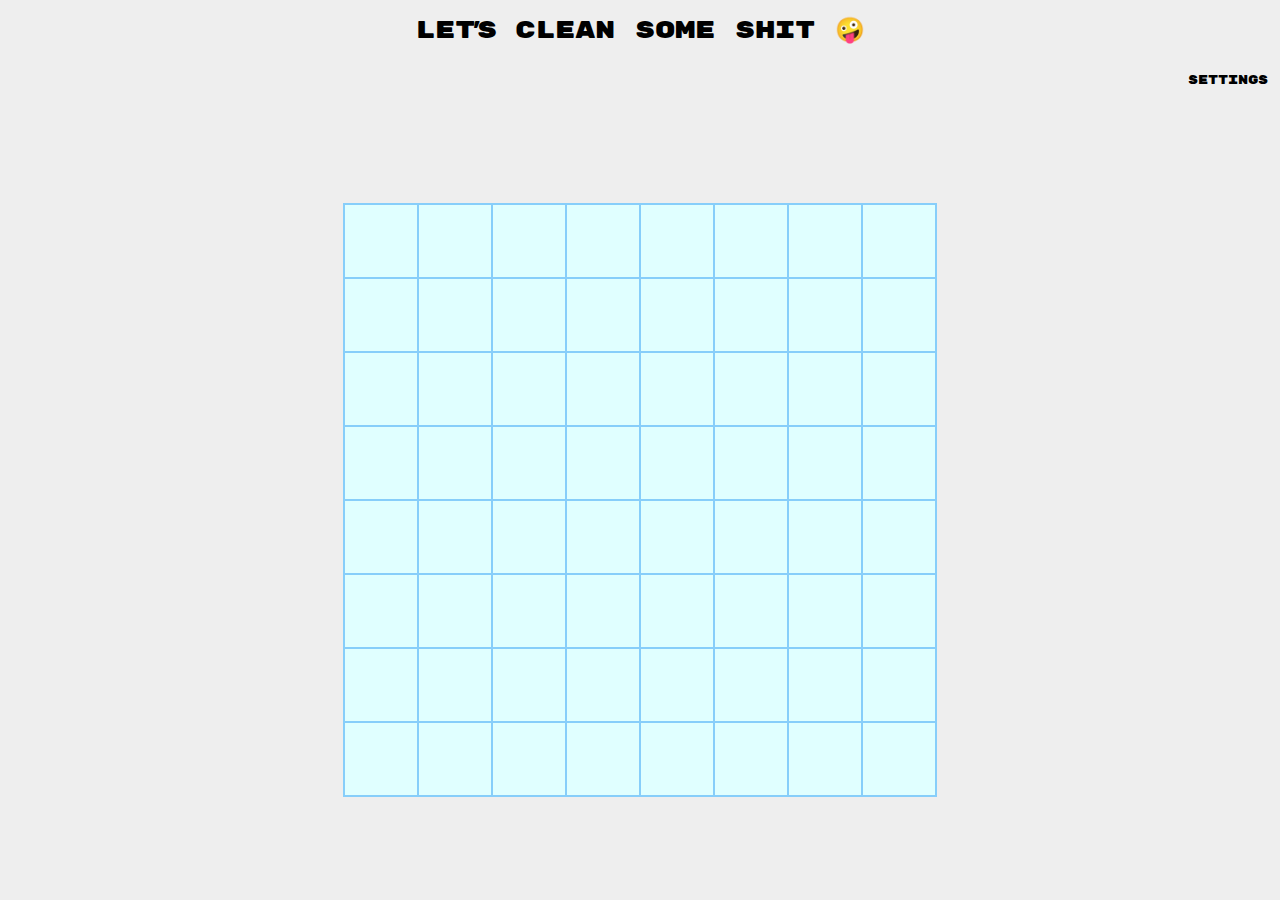
<file: index.html>
<!DOCTYPE html>
<html lang="en">
<head>
  <meta charset="UTF-8">
  <meta http-equiv="X-UA-Compatible" content="IE=edge">
  <meta name="viewport" content="width=device-width, initial-scale=1.0">
  <link rel="preconnect" href="https://fonts.googleapis.com">
  <link rel="preconnect" href="https://fonts.gstatic.com" crossorigin>
  <link href="https://fonts.googleapis.com/css2?family=Rubik+Mono+One&display=swap" rel="stylesheet">
  <link rel="stylesheet" href="style.css">
  <link rel="manifest" href="manifest.json">
  <title>💩🧻 PoopSweeper</title>
</head>
<body>
  <div class="page">
    <header class="header">
      <h1>Let's clean some shit 🤪</h1>
    </header>
    <main class="main">
      <button type="button" class="menu-button">
        Settings
      </button>
      <div class="grid-container"></div>
      <div class="flows-container">
        <div class="flows">
          <div></div>
          <div></div>
          <div></div>
          <div></div>
          <div></div>
          <div></div>
          <div></div>
          <div></div>
          <div></div>
          <div></div>
        </div>
      </div>
    </main>
  </div>

  <dialog class="menu-dialog">
    <header class="dialog-header">
      <h2>Select pooppiculty</h2>
      <button type="button" class="dialog-close-button">
        Close
      </button>
    </header>
    <div class="button-group">
      <button type="button" class="level-button">
        Just a few poops
      </button>
      <button type="button" class="level-button">
        A few poops more, please
      </button>
      <button type="button" class="level-button">
        Plenty of poops
      </button>
      <button type="button" class="level-button">
        Full of shit
      </button>
    </div>
  </dialog>

  <dialog class="restart-dialog">
    <header class="dialog-header">
      <h2>Oh shit 💩</h2>
      <button type="button" class="dialog-close-button">
        Close
      </button>
    </header>
    <div class="button-group">
      <button type="button" class="restart-button">
        Start a new game
      </button>
    </div>
  </dialog>

  <dialog class="win-dialog">
    <header class="dialog-header">
      <h2>Huyaa! No poops left 🧻</h2>
      <button type="button" class="dialog-close-button">
        Close
      </button>
    </header>
    <div class="button-group">
      <button type="button" class="restart-button">
        Start a new game
      </button>
    </div>
  </dialog>
  <script src="script.js"></script>
  <script>
    if ('serviceWorker' in navigator) {
      window.addEventListener('load', () => {
        navigator.serviceWorker.register('service-worker.js')
      })
    }
  </script>
</body>
</html>
</file>
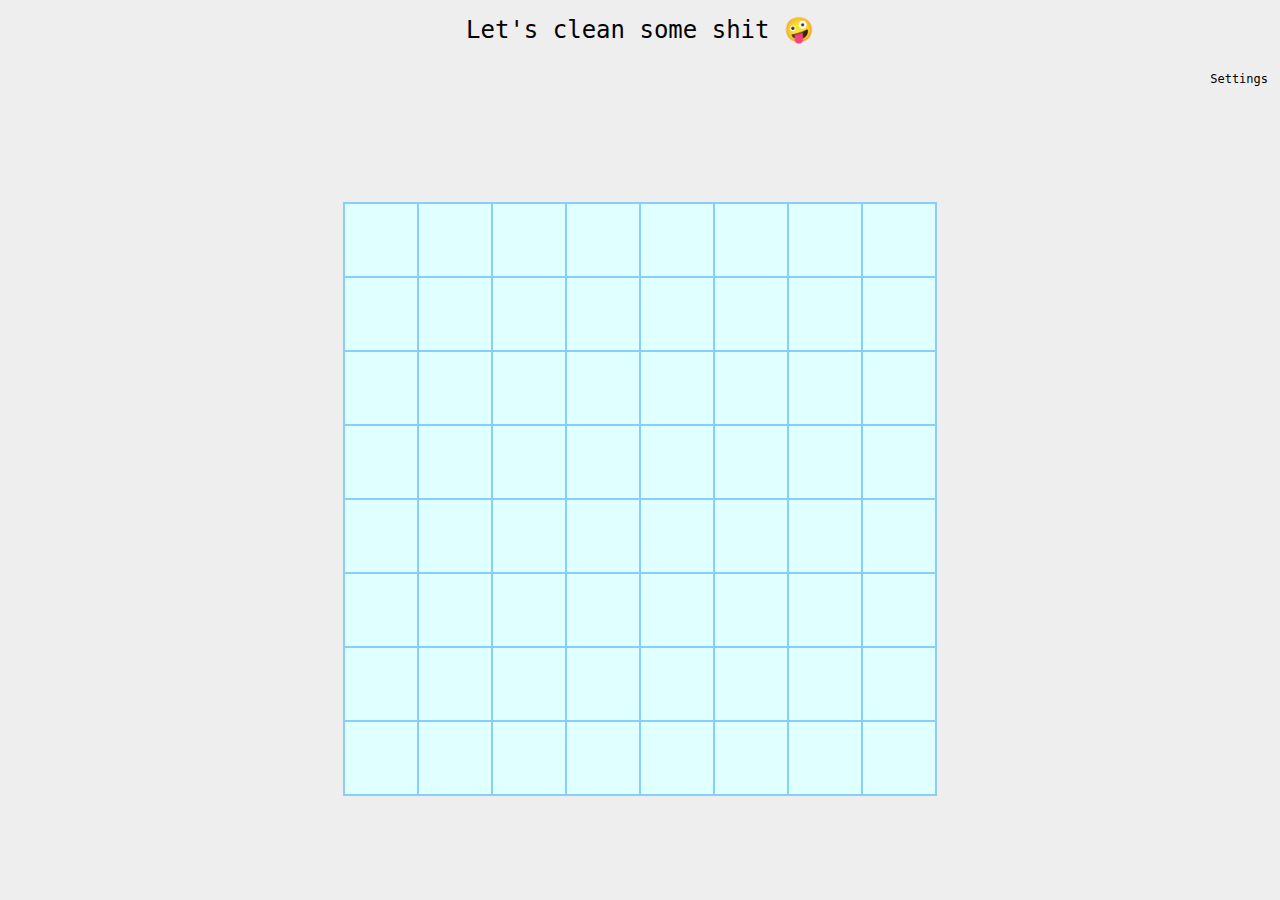
<file: poopsweeper.html>
<!DOCTYPE html>
<html lang="en">
<head>
  <meta charset="UTF-8">
  <meta http-equiv="X-UA-Compatible" content="IE=edge">
  <meta name="viewport" content="width=device-width, initial-scale=1.0">
  <link rel="preconnect" href="https://fonts.googleapis.com">
  <link rel="preconnect" href="https://fonts.gstatic.com" crossorigin>
  <link href="https://fonts.googleapis.com/css2?family=Rubik+Mono+One&display=swap" rel="stylesheet">
  <link rel="stylesheet" href="style.css">
  <title>💩🧻 PoopSweeper</title>
  <style>
    *,
    ::before,
    ::after {
      box-sizing: border-box;
    }

    body {
      --page-bg: #eee;
      --accentColor: lightskyblue;
      --accentBorder: 1px solid var(--accentColor);
      --menuBorder: 2px solid lightcoral;
      --cellCoverColor: lightcyan;
      --cellCoverPoopMarkColor: lightcoral;
      --cellCoverQuestionMarkColor: lightgreen;

      margin: 0;
      font-family: 'Rubik Mono One', monospace;
      background-color: var(--page-bg);
    }

    h1 {
      text-align: center;
      text-wrap: pretty;
      font-size: 1.5rem;
      font-weight: 500;
    }

    h2 {
      font-size: .75rem;
      font-weight: 500;
    }

    button {
      padding: 0;
      cursor: pointer;
      font: inherit;
      background-color: transparent;
      border: none;
    }

    dialog {
      width: 360px;
      padding-inline: 2rem;
      border: var(--menuBorder);
    }

    .page {
      display: grid;
      grid-template-rows: auto 1fr;
      min-width: 375px;
      min-height: 100dvh;
    }

    .header {
      z-index: 2;
      padding-inline: 20px;
      background-color: var(--page-bg);
    }

    .main {
      position: relative;
      display: flex;
      flex-direction: column;
    }

    .menu-button {
      z-index: 2;
      display: block;
      margin-inline-start: auto;
      padding: .75rem;
      font-size: .75rem;
    }

    .dialog-header {
      position: relative;
      display: flex;
      justify-content: space-between;
      gap: 2rem;
    }

    .dialog-close-button {
      position: absolute;
      top: -0.75rem;
      right: -1.75rem;
      padding: .25rem;
      font-size: .75rem;
      font-weight: 100;
    }

    .button-group {
      display: flex;
      flex-direction: column;
      gap: 1rem;
      padding-block: 2rem;
    }

    .button-group button {
      padding: .75rem;
      font-size: .75rem;
      background-color: var(--cellCoverQuestionMarkColor);
      border: var(--menuBorder);
      transition: transform .2s, box-shadow .3s;
    }

    .button-group button:hover,
    .button-group button:focus-visible {
      transform: translateY(-2px);
      box-shadow: 0 2px 8px 2px lightcoral;
    }

    .grid-container,
    .cell,
    .cell-cover {
      display: flex;
      justify-content: center;
      align-items: center;
    }

    .grid-container {
      position: relative;
      flex: 1;
      flex-direction: column;
      padding: .75rem 1.25rem;
    }

    .grid,
    .cell {
      border: var(--accentBorder);
    }

    .row {
      display: flex;
    }

    .cell {
      position: relative;
      width: var(--cell-size, 74px);
      aspect-ratio: 1/1;
      cursor: default;
      font-size: 1.5rem;
      background-color: #fff;
    }

    @media (width < 640px) {
      .cell {
        width: 40px;
      }
    }

    .cell-cover {
      position: absolute;
      inset: 0;
      cursor: pointer;
      background-color: var(--cellCoverColor);
      transition: opacity .15s, background-color .15s;
    }

    .cover-poop-mark {
      background-color: var(--cellCoverPoopMarkColor);
    }

    .cover-question-mark {
      background-color: var(--cellCoverQuestionMarkColor);
    }

    .flows-container {
      overflow: hidden;
      position: absolute;
      inset: 0;
      pointer-events: none;
    }

    .flows {
      position: absolute;
      inset: 0;
      z-index: 1;
      display: grid;
      grid-template-columns: 1fr .55fr 1.25fr 1fr .75fr 1.5fr 1fr .75fr .75fr 1.5fr;
    }

    .flows.flow.flush {
      transform: scale(1.5) translateY(200%);
      transition: transform 1.5s ease-in-out;
    }

    .flows > div {
      background-color: chocolate;
      border-radius: 1000px;
      transform: scale(1) translateY(-100%);
      transform-origin: center;
    }

    .flows.flow > div {
      --flowDuration: calc(var(--flowDurationRandom, 4) * 1s);
      transform: scale(1.5) translateY(0);
      transition: transform var(--flowDuration) var(--flowTiming, ease-out);
    }

    .icon-fall {
      position: absolute;
      font-size: 32px;
      background-color: transparent !important;
      animation: icon-fall linear infinite;
    }

    @keyframes icon-fall {
      to { transform: translateY(100dvh) }
    }
  </style>
</head>
<body>
  <div class="page">
    <header class="header">
      <h1>Let's clean some shit 🤪</h1>
    </header>
    <main class="main">
      <button type="button" class="menu-button">
        Settings
      </button>
      <div class="grid-container"></div>
      <div class="flows-container">
        <div class="flows">
          <div></div>
          <div></div>
          <div></div>
          <div></div>
          <div></div>
          <div></div>
          <div></div>
          <div></div>
          <div></div>
          <div></div>
        </div>
      </div>
    </main>
  </div>
  <dialog class="menu-dialog">
    <header class="dialog-header">
      <h2>Select pooppiculty</h2>
      <button type="button" class="dialog-close-button">
        Close
      </button>
    </header>
    <div class="button-group">
      <button type="button" class="level-button">
        Just a few poops
      </button>
      <button type="button" class="level-button">
        A few poops more, please
      </button>
      <button type="button" class="level-button">
        Plenty of poops
      </button>
      <button type="button" class="level-button">
        Full of shit
      </button>
    </div>
  </dialog>
  <dialog class="restart-dialog">
    <header class="dialog-header">
      <h2>Oh shit 💩</h2>
      <button type="button" class="dialog-close-button">
        Close
      </button>
    </header>
    <div class="button-group">
      <button type="button" class="restart-button">
        Start a new game
      </button>
    </div>
  </dialog>
  <dialog class="win-dialog">
    <header class="dialog-header">
      <h2>Huyaa! No poops left 🧻</h2>
      <button type="button" class="dialog-close-button">
        Close
      </button>
    </header>
    <div class="button-group">
      <button type="button" class="restart-button">
        Start a new game
      </button>
    </div>
  </dialog>
  <script>
    class Row {
      columnsNum = 8
      constructor(columnsNum) {
        this.cells = Array(columnsNum).fill(0)
        this.prev = null
        this.next = null
      }
    }

    const mine = 'mine'
    const minesNumberMap = { 8: 9, 12: 15, 16: 40, 30: 60 }
    const cellSizeMap = { 8: '74px', 12: '54px', 16: '40px' }
    const levels = { 0: [8, 8], 1: [12, 12], 2: [16, 16], 3: [16, 30] }
    let openCellsCount = 0
    let cellsToOpenNumber = levels[0][0] * levels[0][1] - minesNumberMap[8]
    let fallingIconsInterval

    const linkRows = (rowsNum, grid) => {
      for (let i = 0; i < rowsNum; i++) {
        if (i !== 0) grid[i].prev = grid[i - 1]
        if (i !== rowsNum - 1) grid[i].next = grid[i + 1]
      }
      return grid
    }

    const generateLinkedGrid = (rowsNum, columnsNum) => {
      const grid = Array(rowsNum).fill(null).map(() => new Row(columnsNum))
      return linkRows(rowsNum, grid)
    }

    const generateRowCells = grid => grid.map(row => row.cells)
    const getRandomIndex = base => Math.floor(Math.random() * base)

    const setMine = (rows, rowsNum, columnsNum) => {
      const rowIndex = getRandomIndex(rowsNum)
      const cellIndex = getRandomIndex(columnsNum)
      if (rows[rowIndex][cellIndex] === mine) setMine(rows, rowsNum, columnsNum)
      else rows[rowIndex][cellIndex] = mine
    }

    const arrangeMines = (rows, rowsNum, columnsNum) => {
      const minesNumber = minesNumberMap[columnsNum]
      for (let i = 0; i < minesNumber; i++) setMine(rows, rowsNum, columnsNum)
    }

    const isHint = cellContent => !isNaN(cellContent)

    const fillAdjacentCells = (cells, i) => {
      if (isHint(cells[i - 1])) cells[i - 1]++
      if (isHint(cells[i + 1])) cells[i + 1]++
    }

    const fillAdjacentRows = (cells, i) => {
      if (isHint(cells[i])) cells[i]++
      fillAdjacentCells(cells, i)
    }

    const calculateHints = head => {
      let current = head[0]
      while (current !== null) {
        current.cells.forEach((cell, i, cells) => {
          if (cell === mine) {
            fillAdjacentCells(cells, i)
            if (current.prev) fillAdjacentRows(current.prev.cells, i)
            if (current.next) fillAdjacentRows(current.next.cells, i)
          }
        })
        current = current.next
      }
    }

    const renderBoard = rows => {
      const gridContainer = document.querySelector('.grid-container')
      const gridElement = document.createElement('div')
      gridElement.className = 'grid'
      gridContainer.appendChild(gridElement)

      rows.forEach((row, i) => {
        const rowElement = document.createElement('div')
        rowElement.className = 'row'
        rowElement.dataset.index = i

        row.forEach(cell => {
          const getCellContent = () => {
            if (cell === 0) return ''
            if (cell === mine) return '💩'
            return cell
          }

          const cellElement = document.createElement('button')
          const cellCoverElement = document.createElement('span')
          cellElement.className = 'cell'
          cellElement.setAttribute('type', 'button')
          cellElement.textContent = getCellContent()
          cellCoverElement.className = 'cell-cover'
          cellElement.appendChild(cellCoverElement)
          rowElement.appendChild(cellElement)
        })
        gridElement.appendChild(rowElement)
      })
    }

    const removeFlowAnimation = () => {
      const flowsContainer = document.querySelector('.flows')
      if (flowsContainer.classList.contains('flow')) {
        flowsContainer.classList.add('flush')
        setTimeout(() => {
          flowsContainer.classList.remove('flow')
          flowsContainer.classList.remove('flush')
        }, 1500)
      }
    }

    const showDialog = (type, delay) => {
      const dialog = document.querySelector(`.${type}-dialog`)
      const dialogCloseButton = dialog.querySelector('.dialog-close-button')
      const restartGameButton = dialog.querySelector('.restart-button')
      dialogCloseButton.addEventListener('click', () => {
        removeFlowAnimation()
        dialog.close()
      })
      restartGameButton.addEventListener('click', () => {
        restartGame([])
        dialog.close()
      })
      setTimeout(() => dialog.showModal(), delay ?? 750)
    }

    const getRandomItemFromArray = items => items[Math.floor(Math.random() * items.length)]

    const checkIfWin = () => {
      openCellsCount++
      if (openCellsCount === cellsToOpenNumber) {
        const flowsContainer = document.querySelector('.flows')
        const iconsNumber = 25
        const icons = ['🧻', '🌟', '💩', '✨', '🧻', '🌟', '💩', '✨']

        function createFallingIcon() {
          const iconElement = document.createElement('div')
          iconElement.classList.add('icon-fall')
          iconElement.textContent = getRandomItemFromArray(icons)
          flowsContainer.appendChild(iconElement)

          const startX = Math.random() * window.innerWidth
          const duration = (Math.random() * 3 + 2).toFixed(2)
          const size = Math.random() * 20 + 60

          iconElement.style.left = `${startX}px`
          iconElement.style.animationDuration = `${duration}s`
          iconElement.style.fontSize = `${size}px`

          setTimeout(() => iconElement.remove(), duration * 1000)
        }

        fallingIconsInterval = setInterval(() => {
          if (flowsContainer.childElementCount < iconsNumber) createFallingIcon()
        }, 500)

        showDialog('win')
      }
    }

    const clearSiblingCells = (cellIndex, rowCells, rowIndex, allRows) => {
      const currentCell = rowCells[cellIndex]
      if (!currentCell || !currentCell?.children?.length) return

      currentCell.children[0].remove()
      checkIfWin()

      const prevCellIndex = cellIndex - 1
      const nextCellIndex = cellIndex + 1
      const prevRowIndex = rowIndex - 1
      const nextRowIndex = rowIndex + 1

      if (!currentCell.textContent) {
        // Covers current row
        if (prevCellIndex >= 0) {
          const prevCell = rowCells[prevCellIndex]
          if (prevCell.textContent !== '💩') clearSiblingCells(prevCellIndex, rowCells, rowIndex, allRows)
        }
        if (nextCellIndex < rowCells.length) {
          const nextCell = rowCells[nextCellIndex]
          if (nextCell.textContent !== '💩') clearSiblingCells(nextCellIndex, rowCells, rowIndex, allRows)
        }

        // Covers rows to the top
        if (prevRowIndex >= 0) {
          const prevRow = allRows[prevRowIndex]
          const prevRowCells = [...prevRow.children]
          clearSiblingCells(cellIndex, prevRowCells, prevRowIndex, allRows)
          clearSiblingCells(cellIndex - 1, prevRowCells, prevRowIndex, allRows)
          clearSiblingCells(cellIndex + 1, prevRowCells, prevRowIndex, allRows)
        }

        // Covers rows to the bottom
        if (nextRowIndex < allRows.length) {
          const nextRow = allRows[nextRowIndex]
          const nextRowCells = [...nextRow.children]
          clearSiblingCells(cellIndex, nextRowCells, nextRowIndex, allRows)
          clearSiblingCells(cellIndex - 1, nextRowCells, nextRowIndex, allRows)
          clearSiblingCells(cellIndex + 1, nextRowCells, nextRowIndex, allRows)
        }
      }
    }

    const clearAdjacentEmptyCells = (row, cell) => {
      const grid = document.querySelector('.grid')
      const allRows = [...grid.children]
      const rowIndex = Number(row.dataset.index)
      const rowCells = [...row.children]
      const cellIndex = rowCells.indexOf(cell)
      clearSiblingCells(cellIndex, rowCells, rowIndex, allRows)
    }

    const handleLeftMouseClick = cellCover => {
      const currentRow = cellCover.closest('.row')
      const currentCell = cellCover.closest('.cell')

      if (currentCell.textContent === '') {
        clearAdjacentEmptyCells(currentRow, currentCell)
        return
      }
      if (currentCell.textContent === '💩') {
        const flowsContainer = document.querySelector('.flows')
        Array.from(flowsContainer.children).forEach(flow => {
          const duration = (Math.random() * 5 + 1).toFixed(2)
          const timingFunctions = ['linear', 'ease', 'ease-in', 'ease-out', 'ease-in-out']
          const timing = getRandomItemFromArray(timingFunctions)
          flow.setAttribute('style', `--flowDurationRandom: ${duration}; --flowTiming: ${timing}`)
        })
        flowsContainer.classList.add('flow')
        showDialog('restart', 1000)
      }

      cellCover.remove()

      if (isHint(currentCell.textContent)) checkIfWin()
    }

    const handleRightMouseClick = cellCover => {
      switch (cellCover.dataset.coverState) {
        case 'poop-mark':
          cellCover.textContent = '🤷'
          cellCover.classList.add('cover-question-mark')
          cellCover.classList.remove('cover-poop-mark')
          cellCover.dataset.coverState = 'question-mark'
          break
        case 'question-mark':
          cellCover.textContent = ''
          cellCover.classList.remove('cover-poop-mark', 'cover-question-mark')
          delete cellCover.dataset.coverState
          break
        default:
          cellCover.textContent = '🧻'
          cellCover.classList.add('cover-poop-mark')
          cellCover.classList.remove('cover-question-mark')
          cellCover.dataset.coverState = 'poop-mark'
      }
    }

    const handleCellClick = event => {
      const cellCover = event.target
      cellCover.oncontextmenu = () => {
        event.preventDefault()
        event.stopPropagation()
        return false
      }

      if (!cellCover.closest('.cell-cover')) return
      if (event.button === 0 && !cellCover.dataset.coverState) handleLeftMouseClick(cellCover)
      if (event.button === 2) handleRightMouseClick(cellCover)
    }

    const startGame = (rowsNum, columnsNum) => {
      if (!rowsNum || !columnsNum) {
        const boardSize = localStorage.getItem('boardSize')
        if (boardSize) {
          const sizes = JSON.parse(boardSize)
          rowsNum = sizes.rowsNum
          columnsNum = sizes.columnsNum
        } else {
          rowsNum = columnsNum = 8
        }
      }
      localStorage.setItem('boardSize', JSON.stringify({ rowsNum, columnsNum }))
      openCellsCount = 0
      cellsToOpenNumber = rowsNum * columnsNum - minesNumberMap[columnsNum]
      const grid = generateLinkedGrid(rowsNum, columnsNum)
      const rows = generateRowCells(grid)
      clearInterval(fallingIconsInterval)
      removeFlowAnimation()
      arrangeMines(rows, rowsNum, columnsNum)
      calculateHints(grid)
      renderBoard(rows)
      const cellsList = [...document.querySelectorAll('.cell')]
      cellsList.forEach(cell => cell.addEventListener('mouseup', handleCellClick))
      document.querySelector('.grid').style.setProperty('--cell-size', cellSizeMap[rowsNum])
    }

    startGame()

    const menuButton = document.querySelector('.menu-button')
    const menuDialog = document.querySelector('.menu-dialog')
    const menuDialogCloseButton = menuDialog.querySelector('.dialog-close-button')
    menuButton.addEventListener('click', () => menuDialog.showModal())
    menuDialogCloseButton.addEventListener('click', () => menuDialog.close())

    const restartGame = level => {
      const [rowsNum, columnsNum] = level
      document.querySelector('.grid').remove()
      startGame(rowsNum, columnsNum)
      menuDialog.close()
    }

    const levelButtons = menuDialog.querySelectorAll('.level-button')
    levelButtons.forEach((button, index) => {
      button.addEventListener('click', () => restartGame(levels[index]))
    })
  </script>
</body>
</html>
</file>
<file: style.css>
*,
::before,
::after {
  box-sizing: border-box;
}

body {
  --page-bg: #eee;
  --accentColor: lightskyblue;
  --accentBorder: 1px solid var(--accentColor);
  --menuBorder: 2px solid lightcoral;
  --cellCoverColor: lightcyan;
  --cellCoverPoopMarkColor: lightcoral;
  --cellCoverQuestionMarkColor: lightgreen;

	margin: 0;
	font-family: 'Rubik Mono One', monospace;
  background-color: var(--page-bg);
}

h1 {
  text-align: center;
  text-wrap: pretty;
  font-size: 1.5rem;
  font-weight: 500;
}

h2 {
  font-size: .75rem;
  font-weight: 500;
}

button {
	padding: 0;
	cursor: pointer;
	font: inherit;
	background-color: transparent;
	border: none;
}

dialog {
  width: 360px;
  padding-inline: 2rem;
  border: var(--menuBorder);
}

.page {
  display: grid;
  grid-template-rows: auto 1fr;
  min-width: 375px;
  min-height: 100dvh;
}

.header {
  z-index: 2;
  padding-inline: 20px;
  background-color: var(--page-bg);
}

.main {
  position: relative;
  display: flex;
  flex-direction: column;
}

.menu-button {
  z-index: 2;
  display: block;
  margin-inline-start: auto;
  padding: .75rem;
  font-size: .75rem;
}

.dialog-header {
  position: relative;
  display: flex;
  justify-content: space-between;
  gap: 2rem;
}

.dialog-close-button {
  position: absolute;
  top: -0.75rem;
  right: -1.75rem;
  padding: .25rem;
  font-size: .75rem;
  font-weight: 100;
}

.button-group {
  display: flex;
  flex-direction: column;
  gap: 1rem;
  padding-block: 2rem;
}

.button-group button {
  padding: .75rem;
  font-size: .75rem;
  background-color: var(--cellCoverQuestionMarkColor);
  border: var(--menuBorder);
  transition: transform .2s, box-shadow .3s;
}

.button-group button:hover,
.button-group button:focus-visible {
  transform: translateY(-2px);
  box-shadow: 0 2px 8px 2px lightcoral;
}

.grid-container,
.cell,
.cell-cover {
  display: flex;
  justify-content: center;
  align-items: center;
}

.grid-container {
  position: relative;
  flex: 1;
	flex-direction: column;
	padding: .75rem 1.25rem;
}

.grid,
.cell {
  border: var(--accentBorder);
}

.row {
	display: flex;
}

.cell {
	position: relative;
	width: var(--cell-size, 74px);
  aspect-ratio: 1/1;
  cursor: default;
	font-size: 1.5rem;
  background-color: #fff;
}

@media (width < 640px) {
  .cell {
    width: 40px;
  }
}

.cell-cover {
	position: absolute;
	inset: 0;
	cursor: pointer;
	background-color: var(--cellCoverColor);
	transition: opacity .15s, background-color .15s;
}

.cover-poop-mark {
	background-color: var(--cellCoverPoopMarkColor);
}

.cover-question-mark {
	background-color: var(--cellCoverQuestionMarkColor);
}

.flows-container {
  overflow: hidden;
  position: absolute;
  inset: 0;
  pointer-events: none;
}

.flows {
  position: absolute;
  inset: 0;
  z-index: 1;
  display: grid;
  grid-template-columns: 1fr .55fr 1.25fr 1fr .75fr 1.5fr 1fr .75fr .75fr 1.5fr;
}

.flows.flow.flush {
  transform: scale(1.5) translateY(200%);
  transition: transform 1.5s ease-in-out;
}

.flows > div {
  background-color: chocolate;
  border-radius: 1000px;
  transform: scale(1) translateY(-100%);
  transform-origin: center;
}

.flows.flow > div {
  transform: scale(1.5) translateY(0);
}

.flows.flow > div:first-child {
  --flowDuration: calc(var(--flowDurationRandom, 4) * 1s);
  transition: transform var(--flowDuration) var(--flowTiming, ease-out);
}

.flows.flow > div:nth-child(2) {
  --flowDuration: calc(var(--flowDurationRandom, 4) * 1s);
  transition: transform var(--flowDuration) var(--flowTiming, ease-out);
}

.flows.flow > div:nth-child(3) {
  --flowDuration: calc(var(--flowDurationRandom, 4) * 1s);
  transition: transform var(--flowDuration) var(--flowTiming, ease-out);
}

.flows.flow > div:nth-child(4) {
  --flowDuration: calc(var(--flowDurationRandom, 4) * 1s);
  transition: transform var(--flowDuration) var(--flowTiming, ease-out);
}

.flows.flow > div:nth-child(5) {
  --flowDuration: calc(var(--flowDurationRandom, 4) * 1s);
  transition: transform var(--flowDuration) var(--flowTiming, ease-out);
}

.flows.flow > div:nth-child(6) {
  --flowDuration: calc(var(--flowDurationRandom, 4) * 1s);
  transition: transform var(--flowDuration) var(--flowTiming, ease-out);
}

.flows.flow > div:nth-child(7) {
  --flowDuration: calc(var(--flowDurationRandom, 4) * 1s);
  transition: transform var(--flowDuration) var(--flowTiming, ease-out);
}

.flows.flow > div:nth-child(8) {
  --flowDuration: calc(var(--flowDurationRandom, 4) * 1s);
  transition: transform var(--flowDuration) var(--flowTiming, ease-out);
}

.flows.flow > div:nth-child(9) {
  --flowDuration: calc(var(--flowDurationRandom, 4) * 1s);
  transition: transform var(--flowDuration) var(--flowTiming, ease-out);
}

.flows.flow > div:last-child {
  --flowDuration: calc(var(--flowDurationRandom, 4) * 1s);
  transition: transform var(--flowDuration) var(--flowTiming, ease-out);
}

.icon-fall {
  position: absolute;
  font-size: 32px;
  background-color: transparent !important;
  animation: icon-fall linear infinite;
}

@keyframes icon-fall {
  to { transform: translateY(100dvh) }
}
</file>
